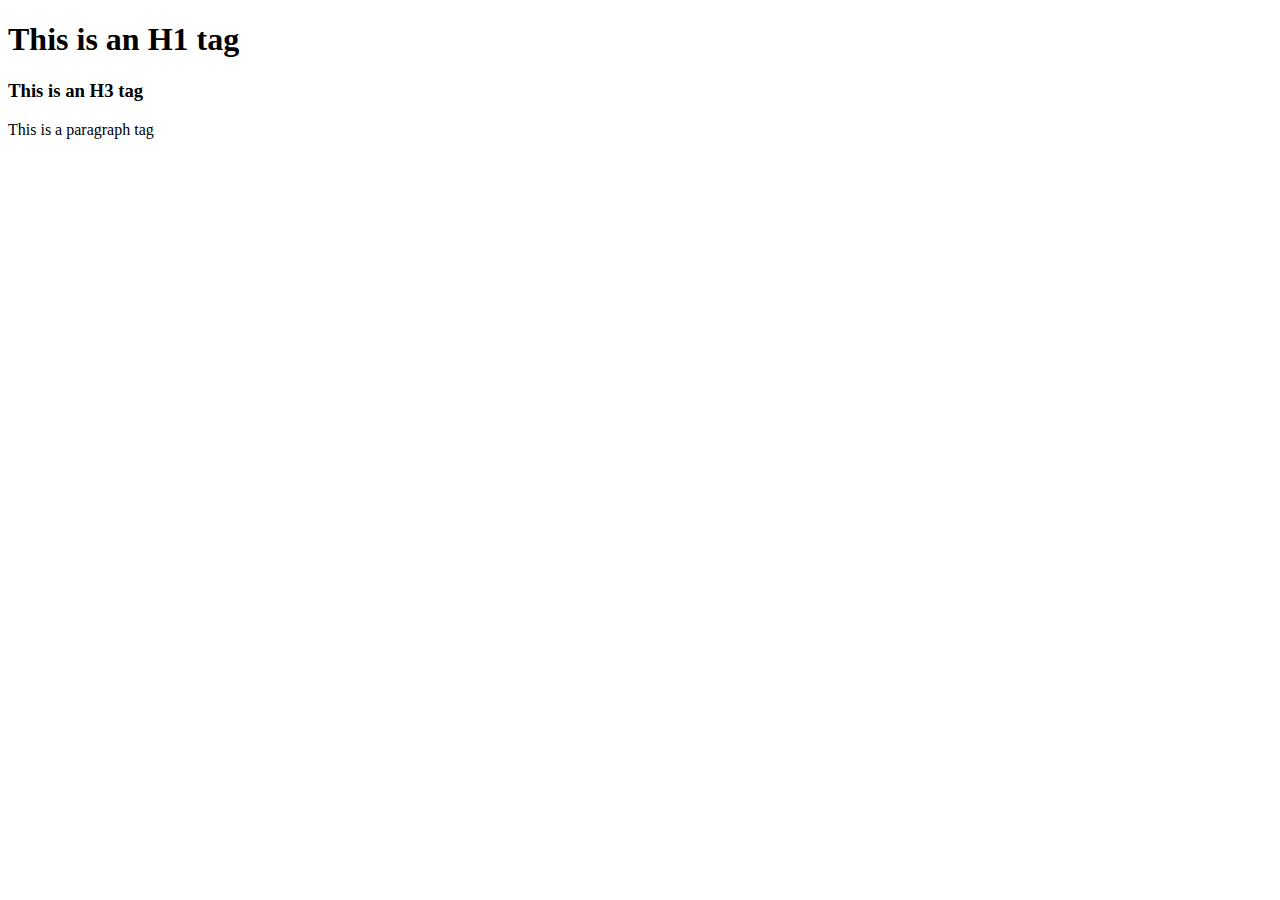
<file: page/html1.html>
<!DOCTYPE html>
<html lang="en">
  <head>
    <title>My First webDev Page</title>
  </head>

  <body>
    <h1>This is an H1 tag</h1>
    <h3>This is an H3 tag</h3>
    <p>This is a paragraph tag</p>
  </body>
</html>
</file>
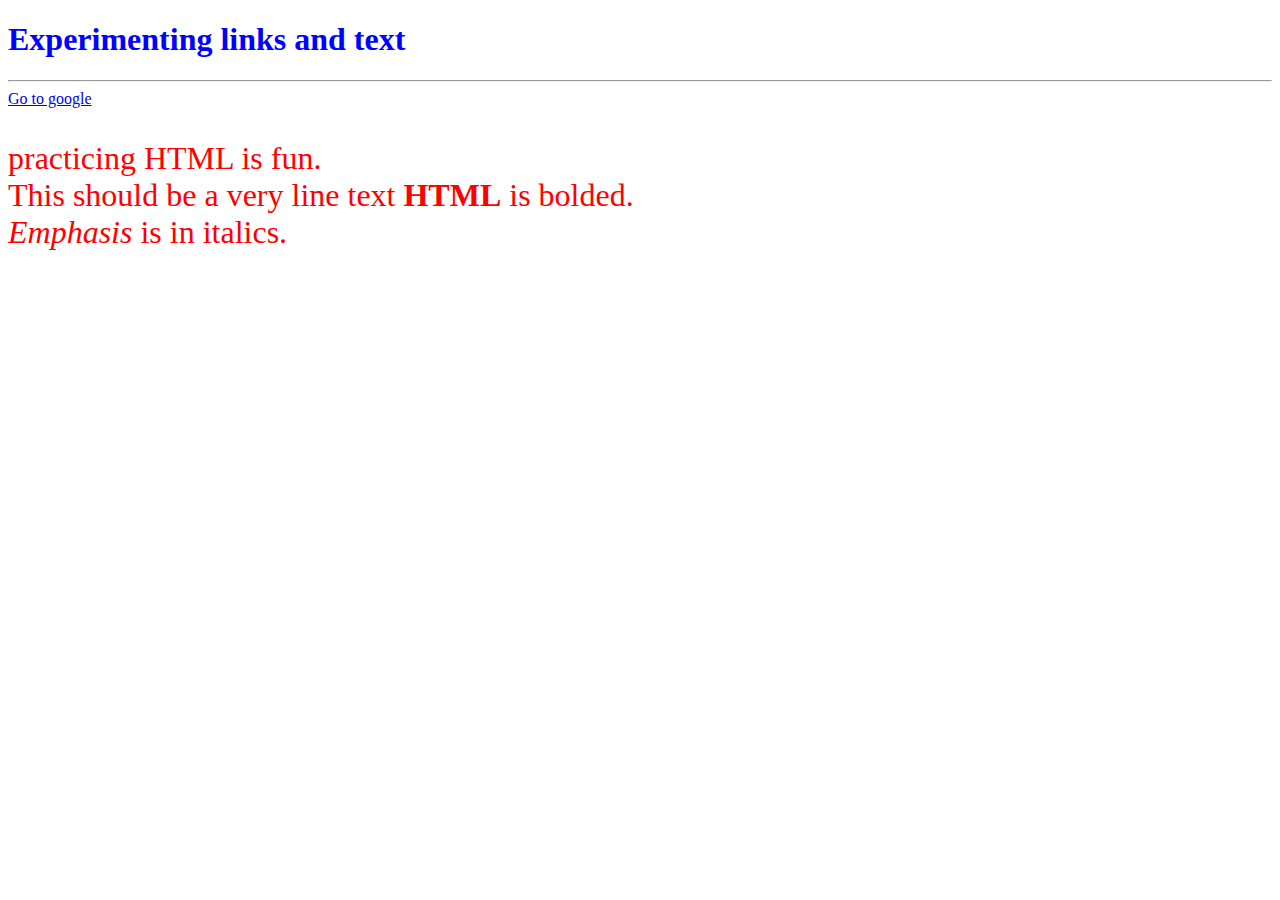
<file: page/html2.html>
<!DOCTYPE html>
<html lang="en">
  <head>
    <title>My Second webDev Page</title>
  </head>

  <body>
    <h1 style="color: blue">Experimenting links and text</h1>
    <hr />
    <a href="http://www.google.com">Go to google</a>
    <p style="color: red; font-size: 200%">
      practicing HTML is fun. <br />
      This should be a very line text <strong>HTML</strong> is bolded. <br />
      <em>Emphasis</em> is in italics.
    </p>
  </body>
</html>
</file>
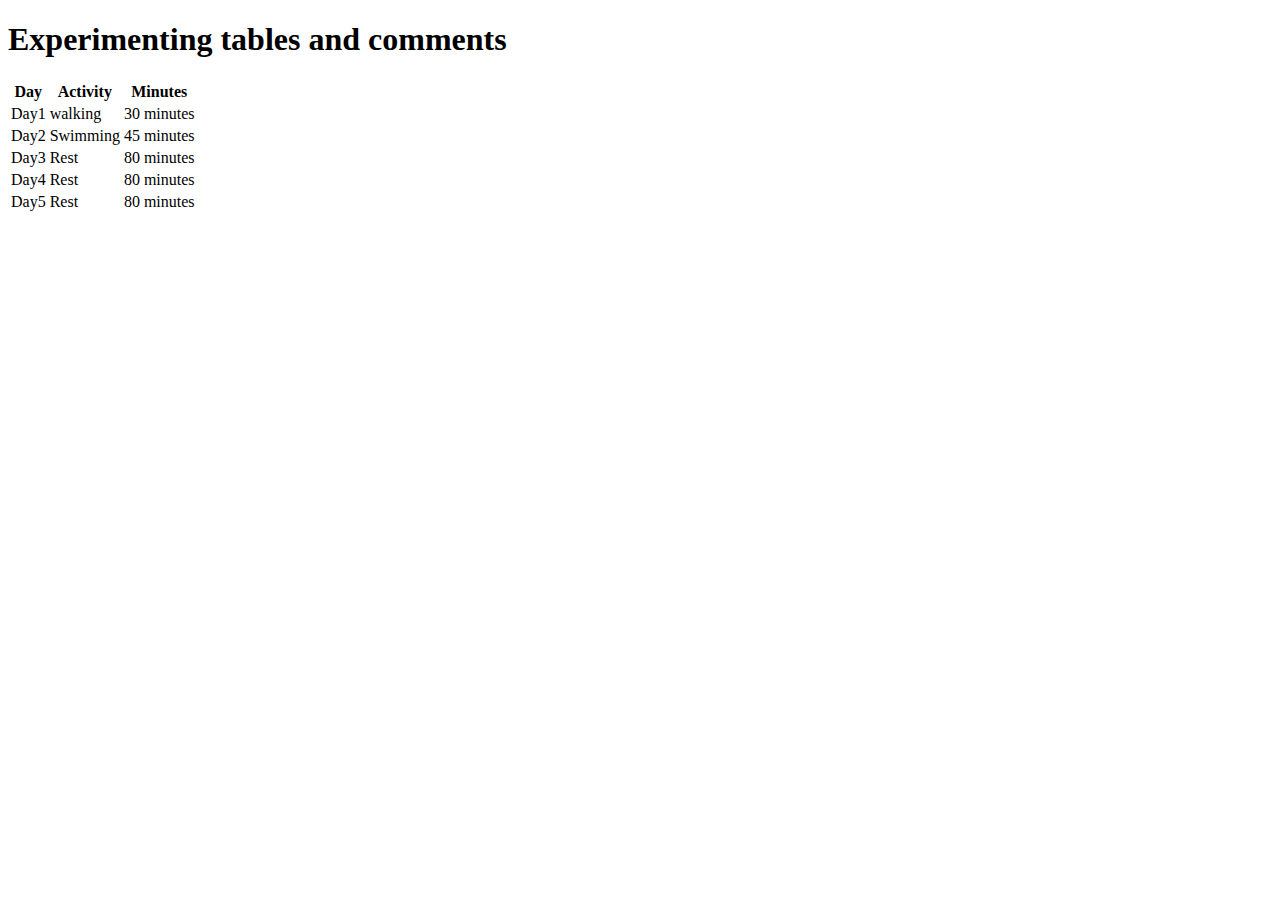
<file: page/html4.html>
<!DOCTYPE html PUBLIC "-//W3C//DTD XHTML 1.0 Transitional//EN" "http://www.w3.org/TR/xhtml1/DTD/xhtml1-transitional.dtd">
<html lang="en" xmlns="http://www.w3.org/1999/xhtml">
  <head>
    <!-- meta -->
    <meta http-equiv="content-type" content="text/html; charset=utf-8" />

    <!-- title -->
    <title></title>

    <!-- css -->
    <link
      rel="stylesheet"
      href="../css/main.css"
      type="text/css"
      media="screen, projection"
    />
  </head>

  <!-- this is my exercise table and comments-->

  <body>
    <h1>Experimenting tables and comments</h1>
    <table>
      <tr>
        <th>Day</th>
        <th>Activity</th>
        <th>Minutes</th>
      </tr>
      <tr>
        <td>Day1</td>
        <td>walking</td>
        <td>30 minutes</td>
      </tr>
      <tr>
        <td>Day2</td>
        <td>Swimming</td>
        <td>45 minutes</td>
      </tr>
      <tr>
        <td>Day3</td>
        <td>Rest</td>
        <td>80 minutes</td>
      </tr>
      <tr>
        <td>Day4</td>
        <td>Rest</td>
        <td>80 minutes</td>
      </tr>
      <tr>
        <td>Day5</td>
        <td>Rest</td>
        <td>80 minutes</td>
      </tr>
    </table>
  </body>
</html>
</file>
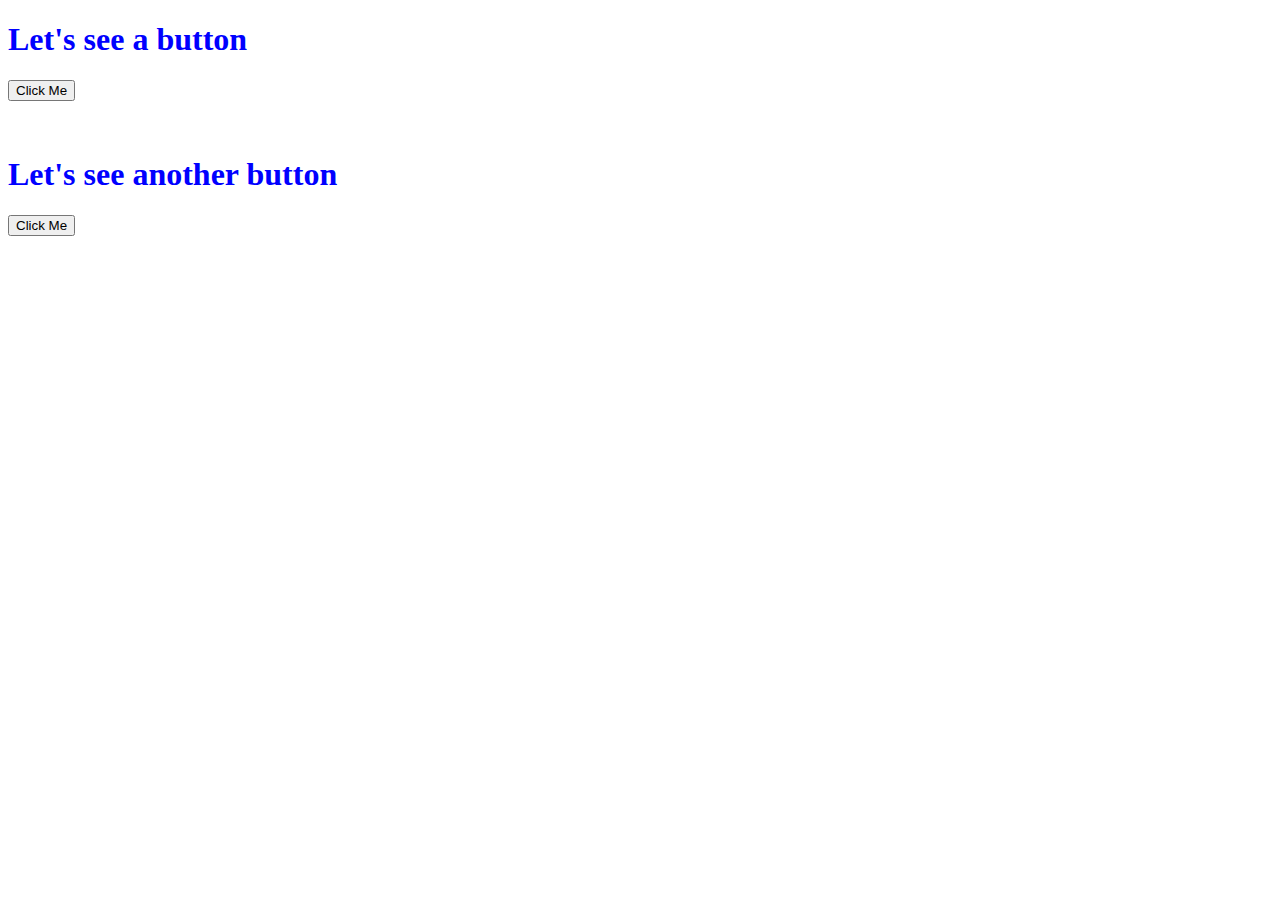
<file: page/html5.html>
<!DOCTYPE html PUBLIC "-//W3C//DTD XHTML 1.0 Transitional//EN" "http://www.w3.org/TR/xhtml1/DTD/xhtml1-transitional.dtd">
<html lang="en" xmlns="http://www.w3.org/1999/xhtml">
  <head>
    <!-- meta -->
    <meta http-equiv="content-type" content="text/html; charset=utf-8" />

    <!-- title -->
    <title></title>

    <!-- css -->
    
    <!-- script-->
    <script type="text/javascript">
        function addParagraphText(){
            document.getElementById("para").innerHTML = "Thanks for adding text";
        }

        function displayInput(){
          var testInput = document.getElementById("name").value;
          
          if (testInput.length == 0)
          {
            document.getElementById("para").innerHTML = "Hey input is blank";
          }
          else
            document.getElementById("para").innerHTML = testInput;
        }
    </script>
  </head>

  <body>
    <h1 style="color: blue;">Let's see a button</h1>
    <button onclick="addParagraphText();">Click Me</button>
    <p id="para"></p>
    
    <br>

    <h1 style="color: blue;">Let's see another button</h1>
    <button onclick="addParagraphText();">Click Me</button>
    <p id="para"></p>


  </body>
</html>
</file>
<file: css/main.css>
body {
  background-color: white;
}

div.header {
  background-color: black;
  /* brandon grotesque */
  font-family: "brandon grotesque", brandon, helvetica, sans-serif;
  font-size: 300%;
  color: white;
  height: 100px;
  text-align: center;
  padding-top: 10px;
}

div.content {
  margin: 20px 20px 20px 20px;
}
div.footer {
  clear: left;
  background-color: lightblue;
  height: 30px;
  padding-top: 10px;
  text-align: center;
}
</file>
